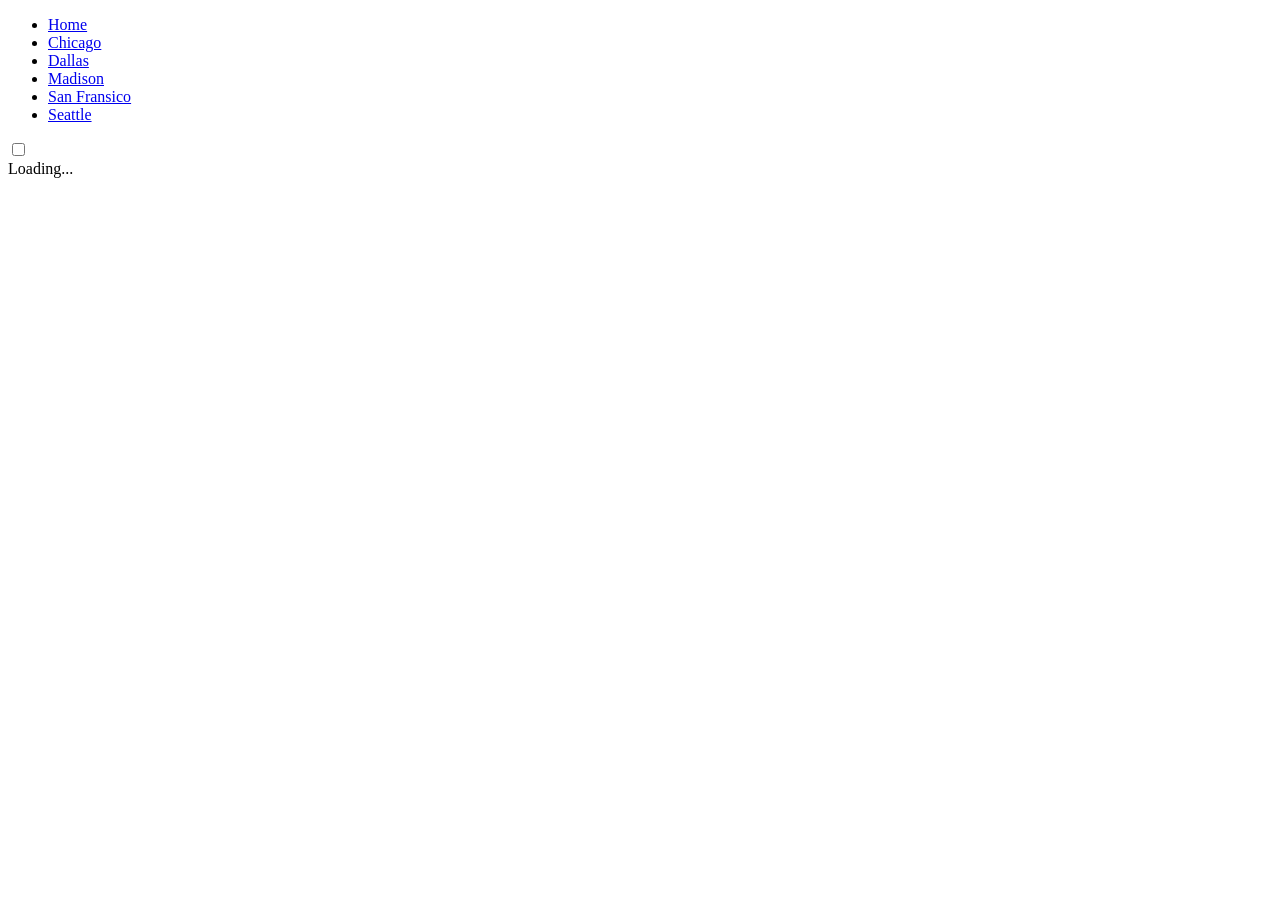
<file: src/index.html>
<!doctype html>
<html>
<head>
  <meta charset="utf-8">
  <title>Weather</title>
  <base href="/">

  <meta name="viewport" content="width=device-width, initial-scale=1">
  <link rel="icon" type="image/x-icon" href="favicon.ico">
  <link href="https://fonts.googleapis.com/css?family=Lato" rel="stylesheet">

</head>
<body>
<ul class="navigation">
  <li class="nav-item"><a href="/">Home</a></li>
  <li class="nav-item"><a href="/detail/Chicago">Chicago</a></li>
  <li class="nav-item"><a href="/detail/Dallas">Dallas</a></li>
  <li class="nav-item"><a href="/detail/Madison">Madison</a></li>
  <li class="nav-item"><a href="/detail/San Francisco">San Fransico</a></li>
  <li class="nav-item"><a href="/detail/Seattle">Seattle</a></li>
</ul>
<router-outlet></router-outlet>

<input type="checkbox" id="nav-trigger" class="nav-trigger" />
<label for="nav-trigger"></label>

<div class="site-wrap">
  <div class="wrapper">
    <app-root>Loading...</app-root>
  </div>
</div>

</body>
</html>
</file>
